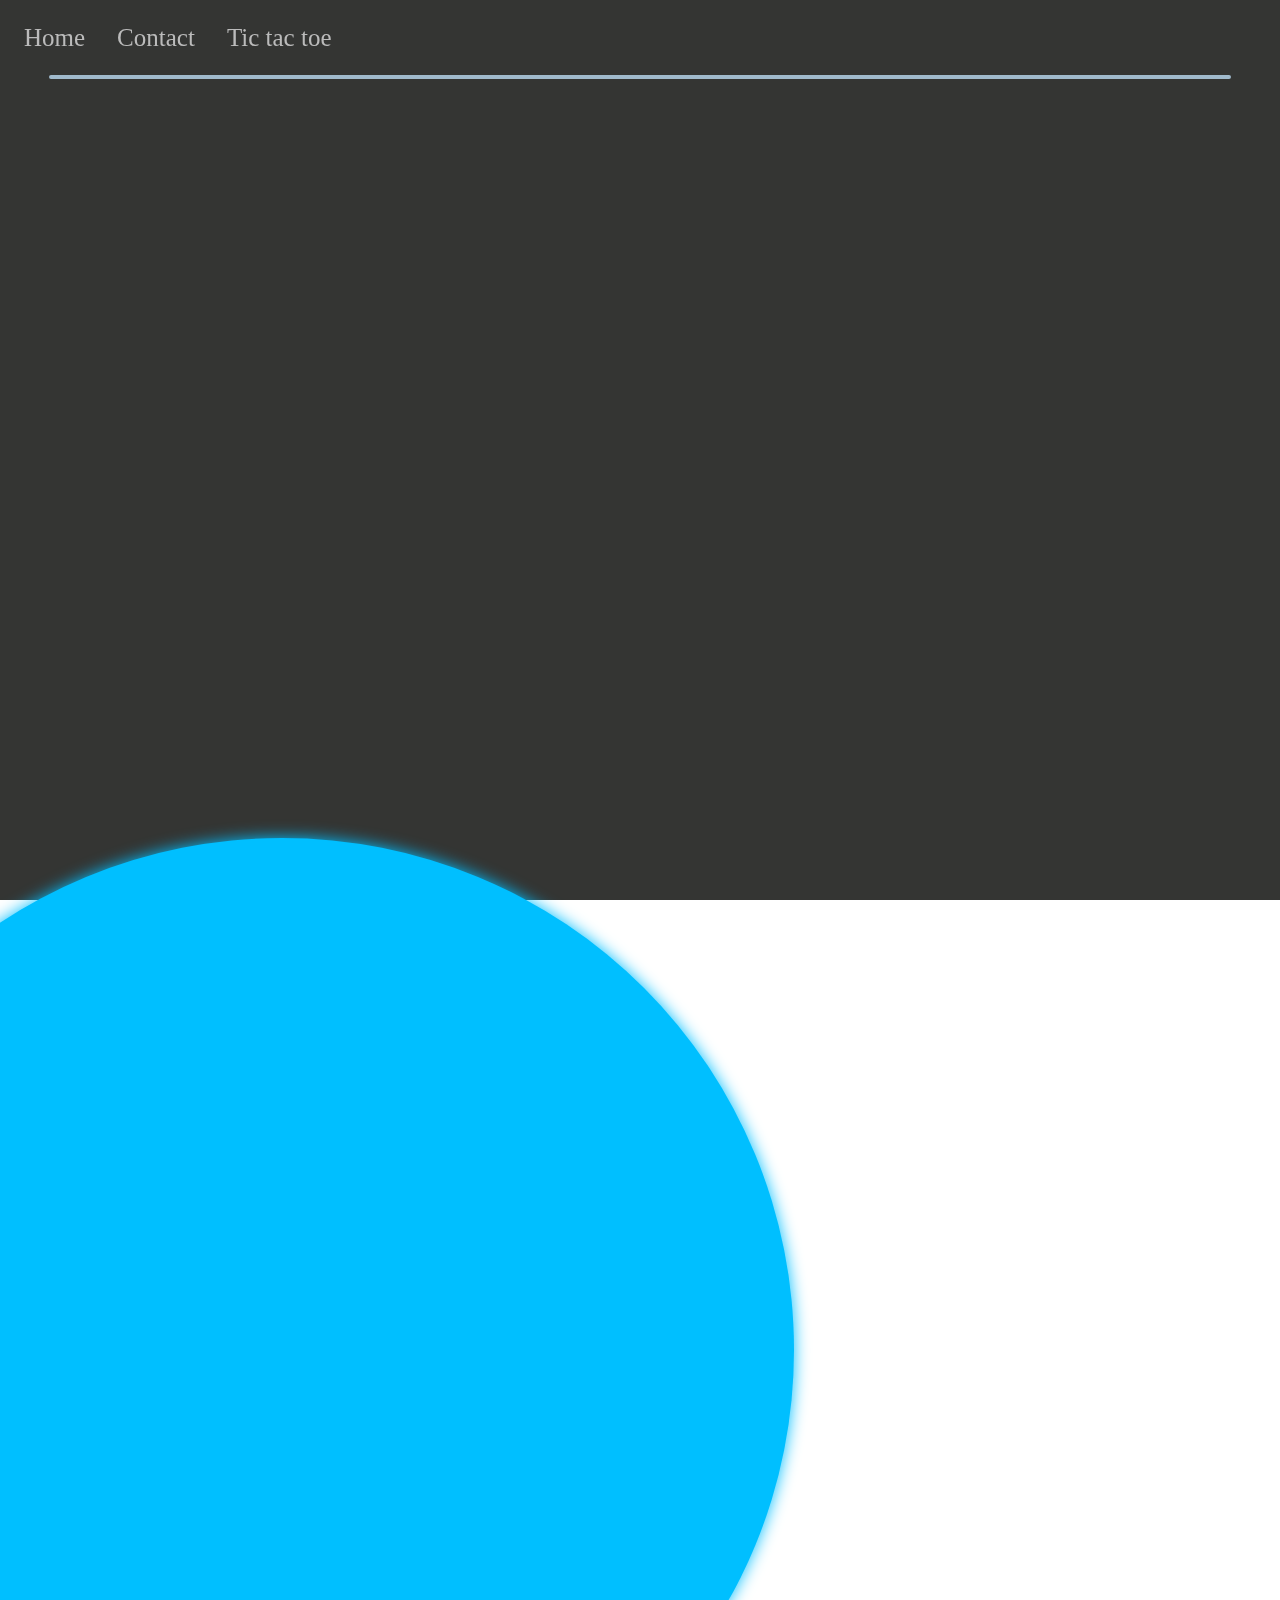
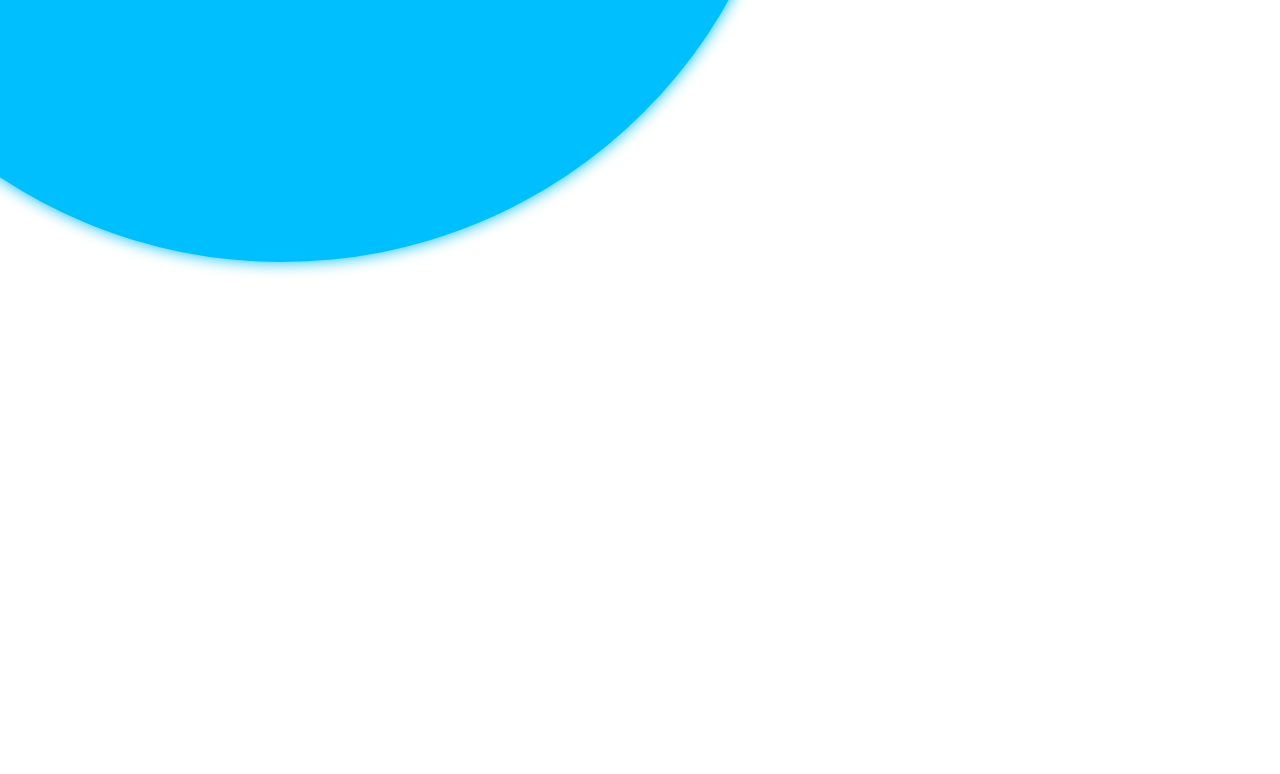
<file: index.html>
<!DOCTYPE html>
<html lang="en">
<head>
    <meta charset="UTF-8">
    <meta http-equiv="X-UA-Compatible" content="IE=edge">
    <meta name="viewport" content="width=device-width, initial-scale=1.0">
    <link rel="stylesheet" type="text/css" href="src/style.css">
    <style>
        body {
            overflow: hidden;
        }
        .container {
            position: absolute;
            top: 150%;
            display: flex;
            flex-direction: column;
            justify-content: center;
            align-items: center;
            left: -18%
        }
        .earth {
            width: 80vmax;
            height: 80vmax;
            transform: translate(0, -50%);
            background-color: deepskyblue;
            border-radius: 50%;
            box-shadow: 0 0 1em deepskyblue;
        }
        .moon {
            width: 20vmax;
            height: 20vmax;
            position: absolute;
            top: 30vmax;
            left: 30vmax;
            border-radius: 50%;
            animation: rotation 90s infinite linear
        }
        .moon::before {
            content: '';
            width: 50%;
            height: 50%;
            background-color: gainsboro;
            position: absolute;
            left: -160%;
            top: -160%;
            border-radius: 50%;
            box-shadow: 0 0 3em gainsboro;
        }

        @keyframes rotation {
            0% {
                transform: rotate(-360deg)
            }
        }
    </style>
</head>
<body>
    <div class="background">
        <nav class="navbar">
            <a href="index.html">Home</a>
            <a href="contact.html">Contact</a>
            <a href="tictactoe.html">Tic tac toe</a>
        </nav>
        <hr class="divider">   
    </div>
    <div class="container">
        <div class="earth">
            <div class="moon"></div>
        </div>
    </div>
</body>
</html>
</file>
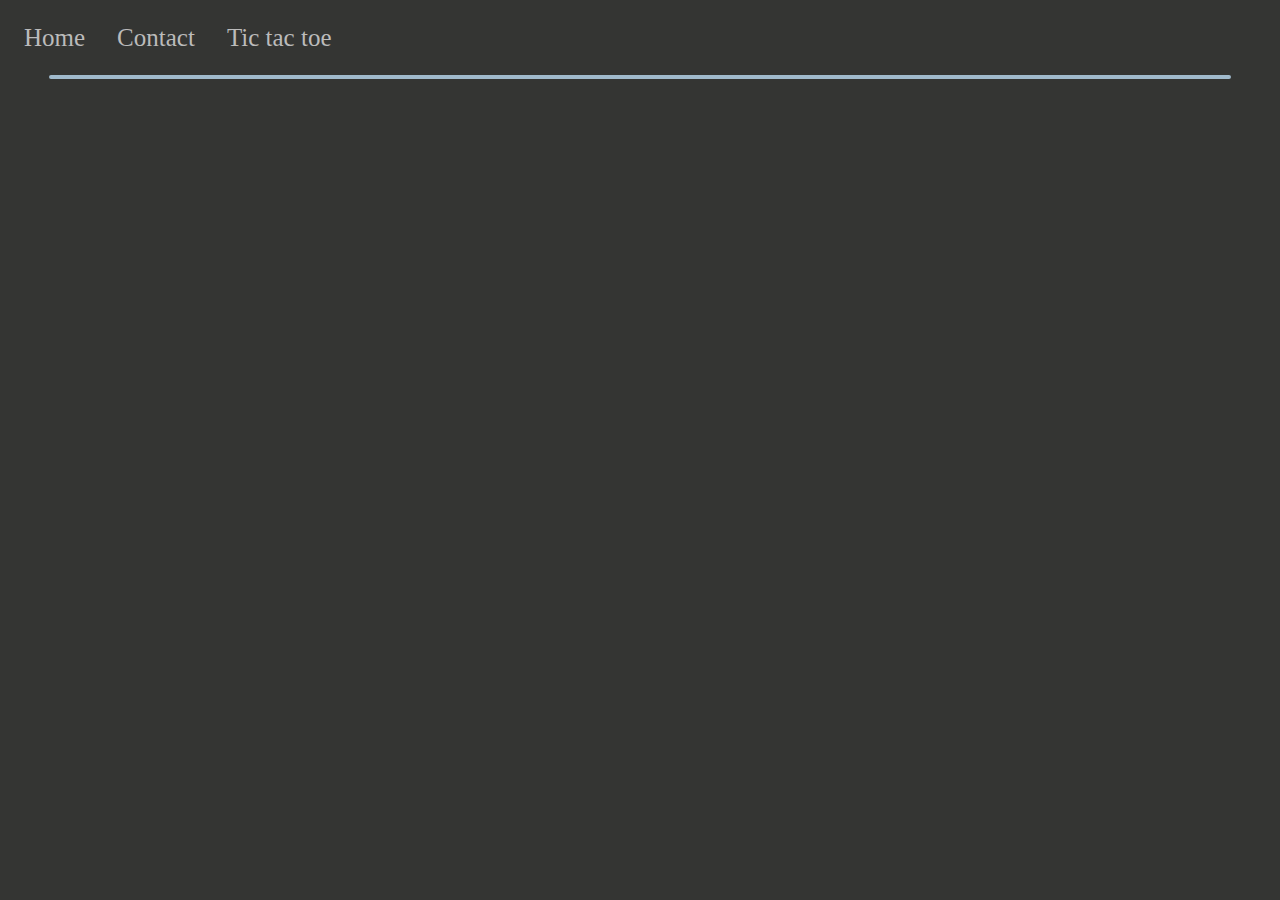
<file: contact.html>
<!DOCTYPE html>
<html lang="en">
<head>
    <meta charset="UTF-8">
    <meta http-equiv="X-UA-Compatible" content="IE=edge">
    <meta name="viewport" content="width=device-width, initial-scale=1.0">
    <link rel="stylesheet" type="text/css" href="src/style.css">
    <style>

    </style>
</head>
<body>
    <div class="background">
        <nav class="navbar">
            <a href="index.html">Home</a>
            <a href="contact.html">Contact</a>
            <a href="tictactoe.html">Tic tac toe</a>
        </nav>
        <hr class="divider">
    </div>
</body>
</html>
</file>
<file: src/style.css>
.background {
    background-color: #343533;
    top: 0;
    left: 0;
    width: 100%;
    height: 100%;
    display: block;
    position: fixed;
    overflow: auto;
}

.navbar {
    height: 60px;
    width: 100%;
    position: fixed;
    top: 0%;
    z-index: 2;
    left: 0;
    float: left;
    overflow-x: hidden;
    padding-top: 16px;
}

.navbar a {
    padding: 8px 8px 8px 24px;
    text-decoration: none;
    font-size: 25px;
    color: #BBBBBB;
    display: block;
    float: left;

}

.navbar a:hover {
    color: #FFFFFF;
    transition: 0.25s;
}

.divider {
    color: #A0BACC;
    border-radius: 2px 2px 2px 2px;
    border: 2px solid;
    margin-top: 75px;
    width: 92%;
}

.cell {
    width: 80px;
    height: 80px;
    border: 2px solid lightgrey;
    line-height: 80px;
    font-size: 50px;
    text-align: center;
    color: lightgrey;
    cursor: pointer;
}

.cell:hover {
    background-color: #A0BACC;
}

#containGame {
    font-family: 'Times New Roman';
}

#containCells {
    display: grid;
    grid-template-columns: repeat(3, auto);
    width: 240px;
    margin:auto;
    padding-top: 20px;
}

button {
    display: block;
    cursor: pointer;
    width: 192px;
    height: 48px;
    border: 2px solid black;
    background-color: lightgrey;
    transition: 0.5s;
    border-radius: 10px;
    box-shadow: 3px 3px black;
}

button:hover {
    background-color: #A0BACC;
}

.slidecontainer {
    width: 100%;
    display: block;
    margin: auto;
}

#difficultySlider {
    appearance: none;  
    width: 20%; 
    height: 12px; 
    background: #d3d3d3; 
    outline: none; 
    opacity: 0.7; 
    -webkit-transition: .2s; 
    transition: opacity .2s;
    border-radius: 6px;
    display: block;
    margin: auto;
  }
</file>
